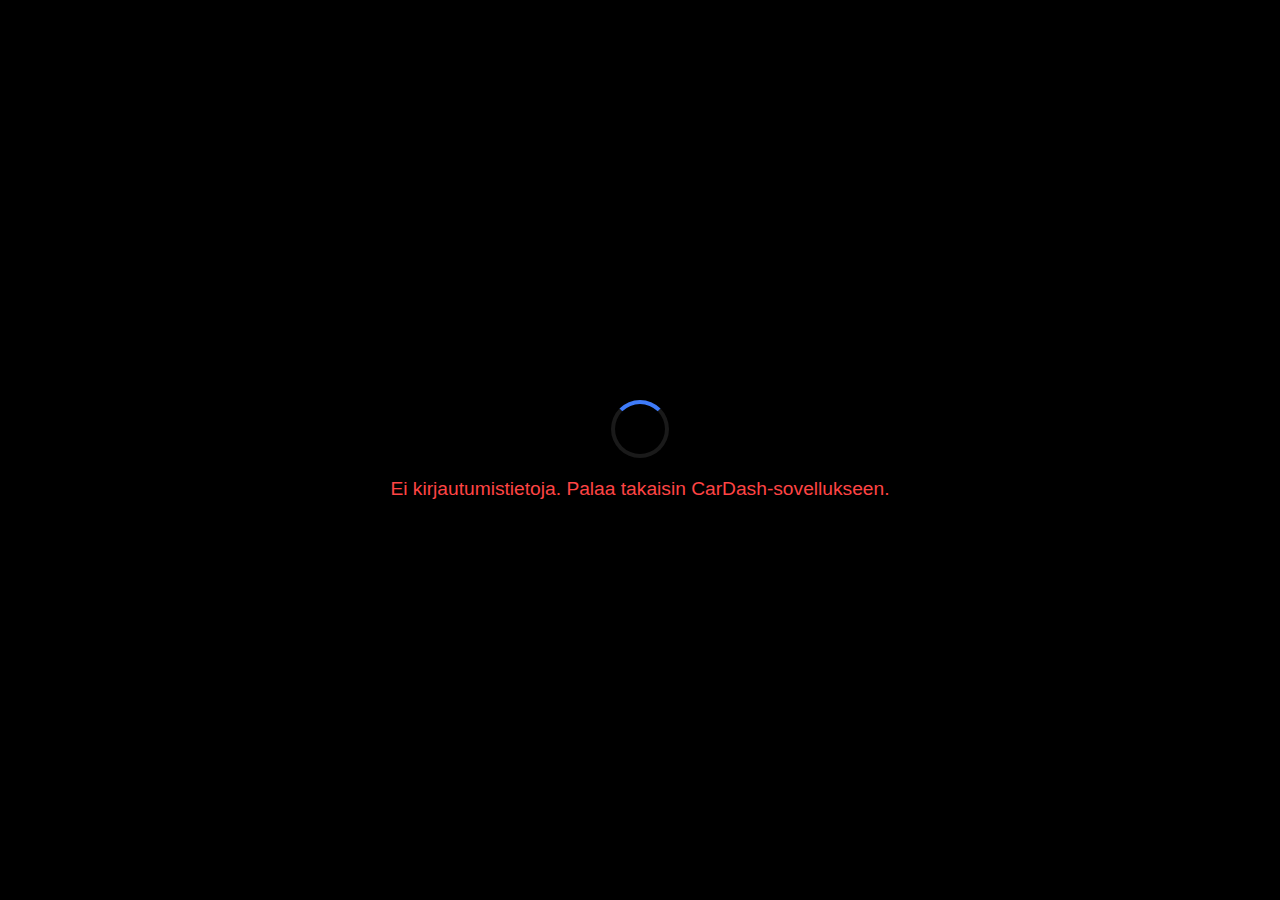
<file: callback.html>
<!DOCTYPE html>
<html lang="fi">
<head>
    <meta charset="UTF-8">
    <meta name="viewport" content="width=device-width, initial-scale=1.0">
    <title>Spotify Callback - CarDash</title>
    <style>
        body {
            font-family: -apple-system, BlinkMacSystemFont, 'Segoe UI', Roboto, Arial, sans-serif;
            background: #000;
            color: #fff;
            display: flex;
            justify-content: center;
            align-items: center;
            height: 100vh;
            margin: 0;
        }
        .container {
            text-align: center;
            max-width: 500px;
            padding: 40px;
        }
        .spinner {
            width: 50px;
            height: 50px;
            border: 4px solid rgba(255, 255, 255, 0.1);
            border-top-color: #3e7bfa;
            border-radius: 50%;
            animation: spin 1s linear infinite;
            margin: 0 auto 20px;
        }
        @keyframes spin {
            to { transform: rotate(360deg); }
        }
        .message {
            font-size: 1.2rem;
            margin-top: 20px;
        }
        .error {
            color: #ff4444;
        }
    </style>
</head>
<body>
    <div class="container">
        <div class="spinner"></div>
        <div class="message" id="message">Käsitellään Spotify-kirjautumista...</div>
    </div>

    <script>
        /**
         * Spotify OAuth Callback Handler
         * Käsittelee Spotifyn palauttaman access tokenin
         */
        
        function handleCallback() {
            const messageEl = document.getElementById('message');
            
            // Tarkista onko hash-parametrit olemassa (implicit grant flow)
            const hash = window.location.hash.substring(1);
            
            if (!hash) {
                messageEl.textContent = 'Ei kirjautumistietoja. Palaa takaisin CarDash-sovellukseen.';
                messageEl.classList.add('error');
                setTimeout(() => {
                    window.close();
                }, 3000);
                return;
            }
            
            // Parsee hash-parametrit
            const params = {};
            hash.split('&').forEach(part => {
                const [key, ...valueParts] = part.split('=');
                params[key] = decodeURIComponent(valueParts.join('='));
            });
            
            const accessToken = params.access_token;
            const expiresIn = params.expires_in;
            
            if (accessToken) {
                const tokenData = {
                    accessToken: accessToken,
                    expiresIn: expiresIn,
                    timestamp: Date.now()
                };
                
                // Tallenna token sessionStorage:en (turvallisempi kuin localStorage XSS-hyökkäyksiä vastaan)
                sessionStorage.setItem('spotify-token', JSON.stringify(tokenData));
                
                messageEl.textContent = '✓ Kirjautuminen onnistui! Palaa takaisin CarDash-sovellukseen.';
                
                // Sulje ikkuna 2 sekunnin kuluttua
                setTimeout(() => {
                    // Jos tämä on popup, sulje se
                    if (window.opener) {
                        window.opener.postMessage({
                            type: 'spotify-auth-success',
                            token: accessToken
                        }, window.location.origin);
                        window.close();
                    } else {
                        // Jos ei popup, ohjaa takaisin pääsivulle
                        window.location.href = '/';
                    }
                }, 2000);
            } else {
                messageEl.textContent = 'Kirjautuminen epäonnistui. Yritä uudelleen.';
                messageEl.classList.add('error');
                
                setTimeout(() => {
                    window.location.href = '/';
                }, 3000);
            }
        }
        
        // Käynnistä callback-käsittely
        handleCallback();
    </script>
</body>
</html>
</file>
